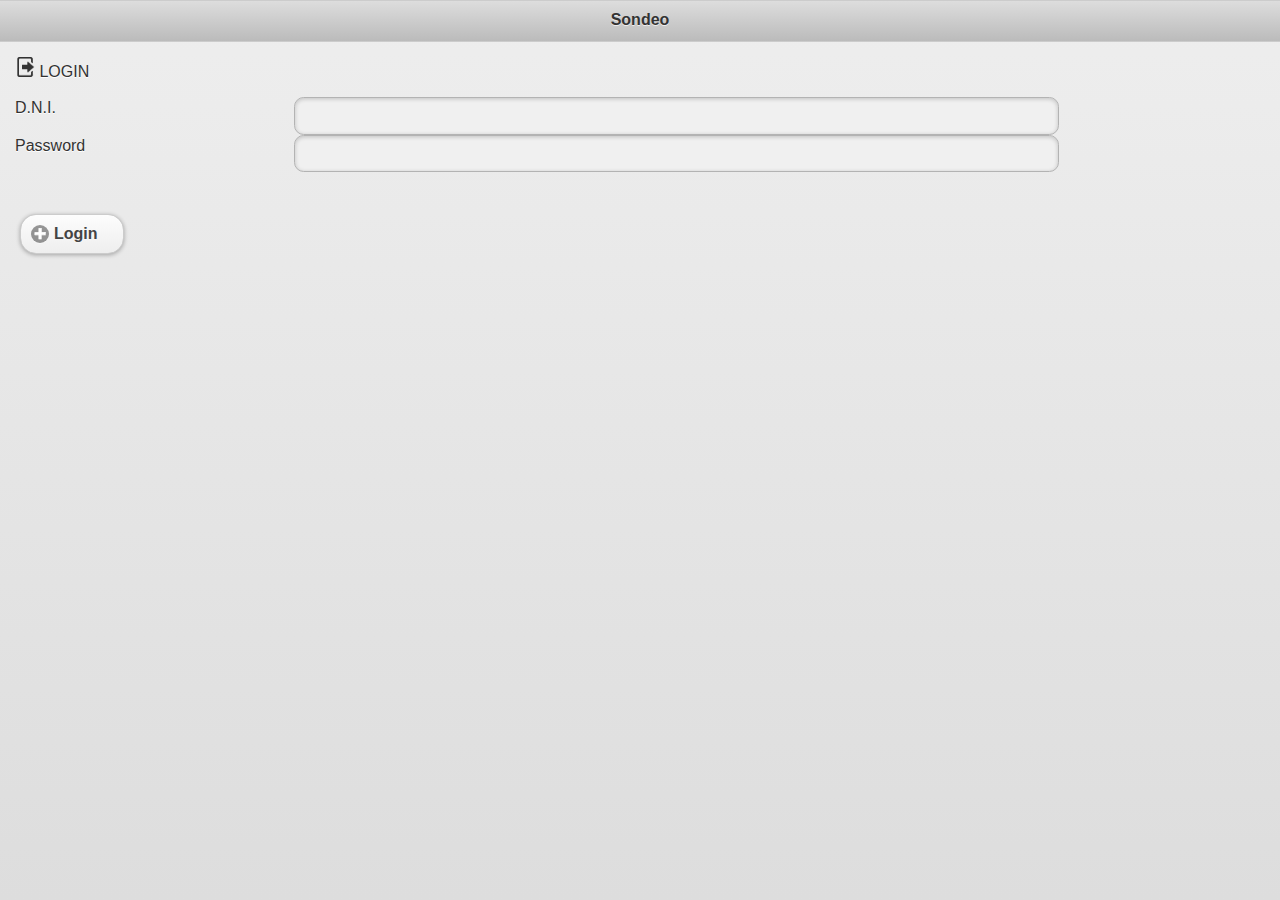
<file: assets/www/index.html>
<!DOCTYPE html>
<html>
    <head>
        <meta charset="utf-8" />
        <!--meta name="viewport" content="width=device-width, minimum-scale=1, maximum-scale=1" /-->
        <meta name="viewport" content="width=device-width, initial-scale=1.0, maximum-scale=1.0;" />

        <title>
        </title>
        <link rel="stylesheet" href="jquery.mobile/jquery.mobile-1.0.1.min.css" />
        
        <style>
            /* App custom styles */
            div.graph
        {
            width: 230px;
            height: 230px;
            float: left;
            border: 1px dashed gainsboro;
        }
        </style>
        <script language="javascript" type="text/javascript" src="js/phonegap-1.4.1.js"></script>
        <script language="javascript" type="text/javascript" src="js/jquery-1.7.1.min.js"></script>
        <script language="javascript" type="text/javascript" src="jquery.mobile/jquery.mobile-1.0.1.min.js"></script>
        <script language="javascript" type="text/javascript" src="js/jquery.raty.js"></script>
        <script language="javascript" type="text/javascript" src="js/jqm.page.params.js"></script>
        <script language="javascript" type="text/javascript" src="js/config.js"></script>
        <script language="javascript" type="text/javascript" src="js/main.js"></script>

    <body>
        <div data-role="page" id="login">
            <div data-theme="d" data-role="header" data-position="fixed">
                <h3>
                    Sondeo
                </h3>
            </div>
            <div data-role="content">
                <form url="" action="POST">
                    <img src="images/logout.png" width="20px" >
                    <span>LOGIN</span>
                    <div data-role="fieldcontain">
                        <fieldset data-role="controlgroup">
                            <label for="username">
                                D.N.I.
                            </label>
                            <input id="username" placeholder="" value="" type="number" />
                        
                            <label for="password">
                                Password
                            </label>
                            <input id="password" placeholder="" value="" type="password" />
                            <label for="password">
                            </label>
                            <input id="host" placeholder="Host" value="" type="hidden" />
                        </fieldset>
                    </div>
                    <input type="submit" data-inline="true" data-icon="plus" data-iconpos="left" value="Login" id="sub" />
                </form>
                <div id="resultBlock"></div>
            </div>
        </div>

        <!-- ACA COMIENZA LA PAGINA DE BIENVENIDA -->
        <div data-role="page" id="bienvenido">
            <div data-theme="a" data-role="header">
                <h3>
                    Sondeo
                </h3>
                <a data-role="button" data-transition="fade" data-theme="a" data-icon="delete" data-iconpos="left" id="salir">
                    Salir
                </a>
            </div>
            <div data-role="content">
           
                <div class="ui-grid-a codiqa-control moveable codiqa-container" data-cid="grid2" style="">
                  <div data-cid="gridblock3" class="codiqa-control codiqa-container ui-block-a">
                      <div style="width: 100%; height: 100%; position: relative;" data-cid="image3" class="codiqa-control">
                        <a href="#periodos" data-transition="slide" id="periodo_button">
                            <img style="width: 100%;" src="images/propuesta-icon.png" alt="image">
                        </a>
                      </div>
                  </div>
                  <div data-cid="gridblock4" class="codiqa-control codiqa-container ui-block-b">
                     <div style="width: 100%; height: 100%; position: relative;" data-cid="image3" class="codiqa-control">
                        <a href="#proyecto" data-transition="slide" id="anteproyectos_button">
                            <img style="width: 100%;" src="images/proyecto-icon.png" alt="image">
                        </a>
                      </div>
                  </div>
                  <div data-cid="gridblock5" class="codiqa-control codiqa-container ui-block-a">
                     <div style="width: 100%; height: 100%; position: relative;" data-cid="image3" class="codiqa-control">
                        <a href="#eleccion" data-transition="slide" id="resultado_button">
                            <img style="width: 100%;" src="images/resultados-icon.png" alt="image">
                        </a>
                      </div>
                  </div>
                  <div data-cid="gridblock6" class="codiqa-control codiqa-container ui-block-b">
                     <div style="width: 100%; height: 100%; position: relative;" data-cid="image3" class="codiqa-control">
                            <!-- <img src="images/add.png" alt="image"> -->
                      </div>
                  </div>
                </div>
            </div>
            <div data-theme="a" data-role="footer" data-position="fixed">
                <div data-role="navbar" data-iconpos="top">
                    <ul>
                        <li>
                            <a href="#bienvenido" data-theme="" data-icon="myhome" class="ui-btn-active">
                                Inicio
                            </a>
                        </li>
                        <li>
                            <a href="#cambiar_pass" data-theme="" data-icon="padlock" data-transition="pop">
                                Contrase&ntilde;a
                            </a>
                        </li>
                        <li>
                            <a data-theme="" data-icon="info" class="config" href="#informacion" data-transition="pop">
                                Info
                            </a>
                        </li>
                    </ul>
                </div>
                <h3>
                    <span class="nombre"></span>
                </h3>
            </div>
        </div>

        <!-- ACA COMIENZA LA PAGINA DE INFORMACION -->
        <div data-role="page" id="informacion">
            <div data-theme="a" data-role="header">
                <h3>
                    Sondeo
                </h3>
                <a data-role="button" data-rel="back" data-transition="fade" data-theme="a" data-icon="back" data-iconpos="left">
                    Atr&aacute;s
                </a>
            </div>
            <div data-role="content">
                <center>
                    <h2>Informaci&oacute;n del Cuidadano</h2>
                </center>        
                <div>
                    <h3>Nombre:</h3>
                    &nbsp;<span id="info_nombre">Juan</span>
                </div>   
                <div>
                    <h3>Apellido:</h3>
                    &nbsp;<span id="info_apellido">Perez</span>
                </div> 
                <div>
                    <h3>Municipio:</h3>
                    &nbsp;<span id="info_municipio">Corrientes</span>
                </div>
                <div>
                    <h3>Barrio:</h3>
                    &nbsp;<span id="info_barrio">Centro</span>
                </div>  

                <div>
                    <h3>Barrio:</h3>
                    &nbsp;<span id="info_barrio">Centro</span>
                </div>  
                <a data-role="button" id="desconectarse" href="#" data-icon="delete" data-iconpos="left">
                    Desconectarse
                </a>
            </div>
            <div data-theme="a" data-role="footer" data-position="fixed">
                <div data-role="navbar" data-iconpos="top">
                    <ul>
                        <li>
                            <a href="#bienvenido" data-theme="" data-icon="myhome" class="ui-btn-active">
                                Inicio
                            </a>
                        </li>
                        <li>
                            <a href="#cambiar_pass" data-theme="" data-icon="padlock" data-transition="pop">
                                Contrase&ntilde;a
                            </a>
                        </li>
                        <li>
                            <a data-theme="" data-icon="info" class="config" href="#informacion" data-transition="pop">
                                Info
                            </a>
                        </li>
                    </ul>
                </div>
                <h3>
                    <span class="nombre"></span>
                </h3>
            </div>
        </div>

        <!-- ACA LA PAGINA DE PERIODOS -->
        <div data-role="page" id="periodos">
            <div data-theme="a" data-role="header">
                <h3>
                    Sondeo
                </h3>
                 <a data-role="button" data-rel="back" data-transition="fade" data-theme="a" data-icon="back" data-iconpos="left">
                    Atr&aacute;s
                </a>
            </div>
            <div data-role="content">
                
                <ul data-role="listview" data-divider-theme="b" data-inset="true" id="lista_periodos">
                    
                </ul>

                
            </div>
            <div data-role="footer" data-id="foo1" data-position="fixed">
                <div data-role="navbar" data-iconpos="top">
                    <ul>
                        <li>
                            <a href="#bienvenido" data-theme="" data-icon="myhome">
                                Inicio
                            </a>
                        </li>
                        <li>
                            <a href="#cambiar_pass" data-theme="" data-icon="padlock" data-transition="pop">
                                Contrase&ntilde;a
                            </a>
                        </li>
                        <li>
                            <a data-theme="" data-icon="info" class="config" href="#informacion" data-transition="pop">
                                Info
                            </a>
                        </li>
                    </ul>
                </div>
                <h3>
                    <span class="nombre"></span>
                </h3>
            </div>
        </div>


        <!-- ACA LA PAGINA DE ANTEPROYECTOS -->
        <div data-role="page" id="anteproyectos">
            <div data-theme="a" data-role="header">
                <h3>
                    Sondeo
                </h3>
                 <a data-role="button" data-rel="back" data-transition="fade" data-theme="a" data-icon="back" data-iconpos="left">
                    Atr&aacute;s
                </a>
            </div>
            <div data-role="content">

            </div>
            <div data-role="footer" data-id="foo1" data-position="fixed">
                <div data-role="navbar" data-iconpos="top">
                    <ul>
                        <li>
                            <a href="#bienvenido" data-theme="" data-icon="myhome">
                                Inicio
                            </a>
                        </li>
                        <li>
                            <a href="#cambiar_pass" data-theme="" data-icon="padlock" data-transition="pop">
                                Contrase&ntilde;a
                            </a>
                        </li>
                        <li>
                            <a data-theme="" data-icon="info" class="config" href="#informacion" data-transition="pop">
                                Info
                            </a>
                        </li>
                    </ul>
                </div>
                <h3>
                    <span class="nombre"></span>
                </h3>
            </div>
        </div>


        <!-- ACA LA PAGINA DE PRESENTACION DE ANTEPROYECTO -->
        <div data-role="page" id="proyecto">
            <div data-theme="a" data-role="header">
                <h3>
                    Sondeo
                </h3>
                 <a data-role="button" data-rel="back" data-transition="fade" data-theme="a" data-icon="back" data-iconpos="left">
                    Atr&aacute;s
                </a>
            </div>
            <div data-role="content" id="coll">
                <div data-role="collapsible-set" id="col_set">
                    
                </div>

               
            </div>
            <div data-role="footer" data-id="foo1" data-position="fixed">
                <div data-role="navbar" data-iconpos="top">
                    <ul>
                        <li>
                            <a href="#bienvenido" data-theme="" data-icon="myhome">
                                Inicio
                            </a>
                        </li>
                        <li>
                            <a href="#cambiar_pass" data-theme="" data-icon="padlock" data-transition="pop">
                                Contrase&ntilde;a
                            </a>
                        </li>
                        <li>
                            <a data-theme="" data-icon="info" class="config" href="#informacion" data-transition="pop">
                                Info
                            </a>
                        </li>
                    </ul>
                </div>
                <h3>
                    <span class="nombre"></span>
                </h3>
            </div>
        </div>


         <!-- ACA LA PAGINA DE Eleeciones cerradas -->
        <div data-role="page" id="eleccion">
            <div data-theme="a" data-role="header">
                <h3>
                    Sondeo
                </h3>
                 <a data-role="button" data-rel="back" data-transition="fade" data-theme="a" data-icon="back" data-iconpos="left">
                    Atr&aacute;s
                </a>
            </div>
            <div data-role="content">
                <ul data-role="listview" data-divider-theme="b" data-inset="true" id="elecciones_cerradas">
                    
                </ul>

            </div>
            <div data-role="footer" data-id="foo1" data-position="fixed">
                <div data-role="navbar" data-iconpos="top">
                    <ul>
                        <li>
                            <a href="#bienvenido" data-theme="" data-icon="myhome">
                                Inicio
                            </a>
                        </li>
                        <li>
                            <a href="#cambiar_pass" data-theme="" data-icon="padlock" data-transition="pop">
                                Contrase&ntilde;a
                            </a>
                        </li>
                        <li>
                            <a data-theme="" data-icon="info" class="config" href="#informacion" data-transition="pop">
                                Info
                            </a>
                        </li>
                    </ul>
                </div>
                <h3>
                    <span class="nombre"></span>
                </h3>
            </div>
        </div>


         <!-- ACA LA PAGINA DE Eleeciones cerradas -->
        <div data-role="page" id="resultados_page">
            <div data-theme="a" data-role="header">
                <h3>
                    Sondeo
                </h3>
                 <a data-role="button" data-rel="back" data-transition="fade" data-theme="a" data-icon="back" data-iconpos="left">
                    Atr&aacute;s
                </a>
            </div>
            <div data-role="content">
                <div class="ui-grid-solo">
                    <div class="ui-block-a">Resultados WCKOWA</div>
                </div>
                <div class="ui-grid-a ui-bar-b" id="cab_res_wckowa">
                    <div class="ui-block-a" style="font-size:12px;">Anteproyecto</div>
                    <div class="ui-block-b" style="font-size:12px;">WCK-OWA</div>
                </div>


                <div class="ui-grid-solo">
                    <div class="ui-block-a">Resultados Media</div>
                </div>
                <div class="ui-grid-a ui-bar-b" id="cab_res_media">
                    <div class="ui-block-a" style="font-size:12px;">Anteproyecto</div>
                    <div class="ui-block-b" style="font-size:12px;">Media</div>
                </div>
            </div>
            <div data-role="footer" data-id="foo1" data-position="fixed">
                <div data-role="navbar" data-iconpos="top">
                    <ul>
                        <li>
                            <a href="#bienvenido" data-theme="" data-icon="myhome">
                                Inicio
                            </a>
                        </li>
                        <li>
                            <a href="#cambiar_pass" data-theme="" data-icon="padlock" data-transition="pop">
                                Contrase&ntilde;a
                            </a>
                        </li>
                        <li>
                            <a data-theme="" data-icon="info" class="config" href="#informacion" data-transition="pop">
                                Info
                            </a>
                        </li>
                    </ul>
                </div>
                <h3>
                    <span class="nombre"></span>
                </h3>
            </div>
        </div>




        <!-- Pagina de cambio de contraseña -->
        <div data-role="page" id="cambiar_pass">
            <div data-theme="a" data-role="header" data-position="fixed">
                <h3>
                    Sondeo
                </h3>
                <a data-role="button" data-rel="back" data-transition="fade" data-theme="a" data-icon="back" data-iconpos="left">
                    Atr&aacute;s
                </a>
            </div>
            <div data-role="content">
                <form url="" action="POST">
                    
                    <span>Cambio de Contrase&ntilde;a</span>
                    <div data-role="fieldcontain">
                        <fieldset data-role="controlgroup">
                            <input id="old_password" placeholder="Contrase&ntilde;a" value="" type="password" />
                            <br />                        
                            <input id="nb_password" placeholder="Nueva Contrase&ntilde;a" value="" type="password" />
                            <br />                        
                            <input id="con_nb_password" placeholder="Repetir Nueva Contrase&ntilde;a" value="" type="password" />
                        </fieldset>
                    </div>
                    <input type="submit" data-inline="true" data-icon="check" data-iconpos="left" value="Guardar" id="g_pass" />
                </form>
                <div id="resultBlock"></div>
            </div>
            <div data-theme="a" data-role="footer" data-position="fixed">
                <div data-role="navbar" data-iconpos="top">
                    <ul>
                        <li>
                            <a href="#bienvenido" data-theme="" data-icon="myhome" data-transition="pop">
                                Inicio
                            </a>
                        </li>
                        <li>
                            <a href="#" data-theme="" data-icon="padlock" class="ui-btn-active">
                                Contrase&ntilde;a
                            </a>
                        </li>
                        <li>
                            <a data-theme="" data-icon="info" class="config" href="#informacion" data-transition="pop">
                                Info
                            </a>
                        </li>
                    </ul>
                </div>
                <h3>
                    <span class="nombre"></span>
                </h3>
            </div>
        </div>
        


        <div data-role="page" id="nueva_propuesta">
            <div data-theme="a" data-role="header" data-position="fixed">
                <h3>
                    Sondeo
                </h3>
                <a data-role="button" data-rel="back" data-transition="fade" data-theme="a" data-icon="back" data-iconpos="left">
                    Atr&aacute;s
                </a>
            </div>
            <div data-role="content">
                <form url="" action="POST">
                    
                    <span>Nueva Propuesta</span>
                    <div data-role="fieldcontain">
                        <fieldset data-role="controlgroup">
                            <input id="propuesta" value="" type="text" />
                        </fieldset>
                    </div>
                    <input type="submit" data-inline="true" data-icon="check" data-iconpos="left" value="Guardar" id="g_prop" />
                </form>
                <div id="resultBlock"></div>
            </div>
            <div data-theme="a" data-role="footer" data-position="fixed">
                <div data-role="navbar" data-iconpos="top">
                    <ul>
                        <li>
                            <a href="#bienvenido" data-theme="" data-icon="myhome" data-transition="pop">
                                Inicio
                            </a>
                        </li>
                        <li>
                            <a href="#" data-theme="" data-icon="padlock" class="ui-btn-active">
                                Contrase&ntilde;a
                            </a>
                        </li>
                        <li>
                            <a data-theme="" data-icon="info" class="config" href="#informacion" data-transition="pop">
                                Info
                            </a>
                        </li>
                    </ul>
                </div>
                <h3>
                    <span class="nombre"></span>
                </h3>
            </div>
        </div>
    </body>
</html>
</file>
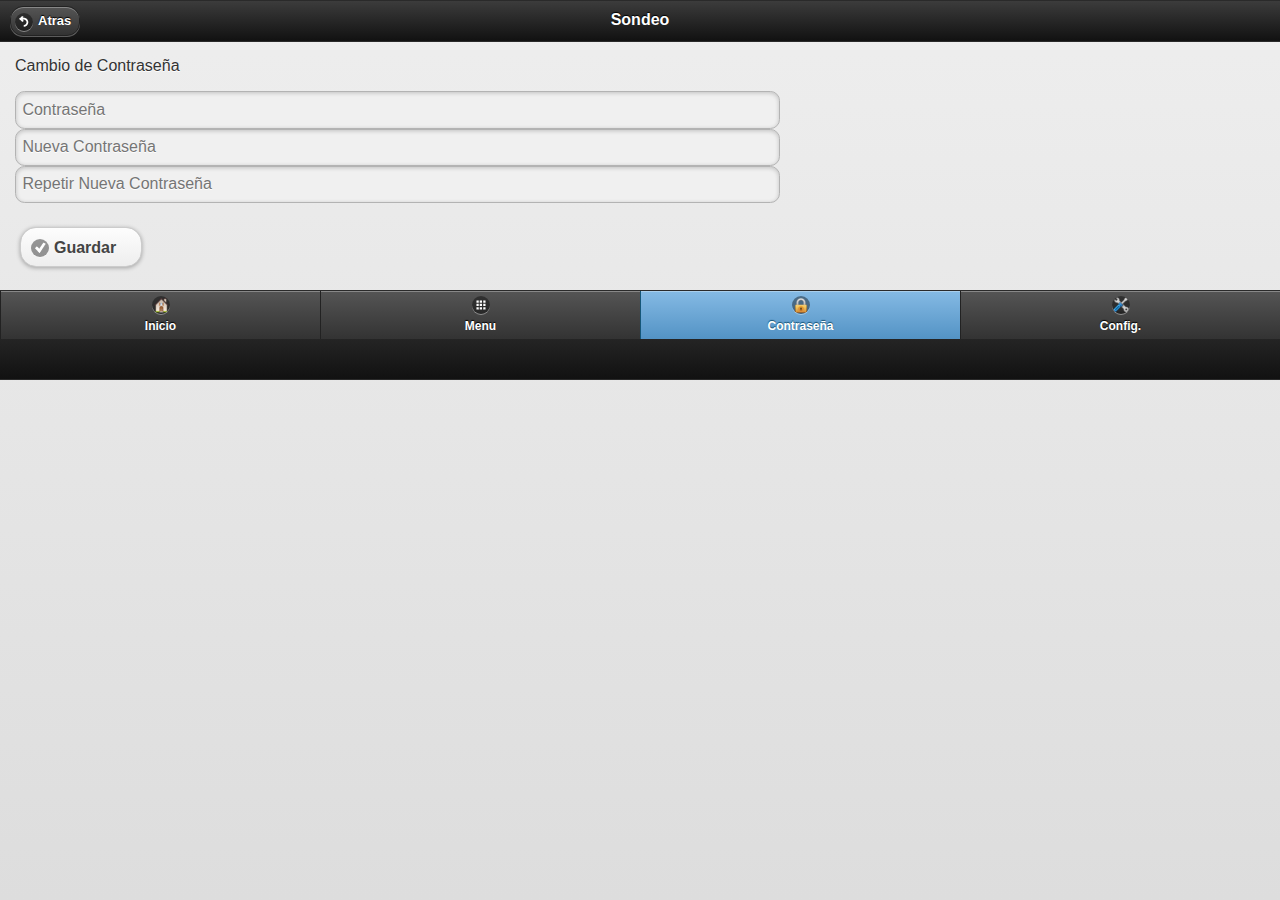
<file: assets/www/cambiar_pass.html>
<!DOCTYPE html>
<html>
    <head>
        <meta charset="utf-8" />
        <meta name="viewport" content="width=device-width, minimum-scale=1, maximum-scale=1" />
        <title>
        </title>
        <link rel="stylesheet" href="jquery.mobile/jquery.mobile-1.0.1.min.css" />
        <style>
            /* App custom styles */
        </style><script src="js/phonegap-1.4.1.js">
        </script>
        <script src="js/jquery-1.7.1.min.js">
        </script>
        <script src="jquery.mobile/jquery.mobile-1.0.1.min.js">
        </script>
        <script src="js/config.js">
        </script>
    <body>
        
        <!-- Pagina de cambio de contraseña -->
        <div data-role="page" id="cambiar_pass">
            <div data-theme="a" data-role="header" data-position="fixed">
                <h3>
                    Sondeo
                </h3>
                <a data-role="button" data-rel="back" data-transition="fade" data-theme="a" data-icon="back" data-iconpos="left">
                    Atras
                </a>
            </div>
            <div data-role="content">
                <form url="" action="POST">
                    
                    <span>Cambio de Contrase&ntilde;a</span>
                    <div data-role="fieldcontain">
                        <fieldset data-role="controlgroup">
                            <input id="old_password" placeholder="Contrase&ntilde;a" value="" type="password" />
                            <br />                        
                            <input id="nb_password" placeholder="Nueva Contrase&ntilde;a" value="" type="password" />
                            <br />                        
                            <input id="con_nb_password" placeholder="Repetir Nueva Contrase&ntilde;a" value="" type="password" />
                        </fieldset>
                    </div>
                    <input type="submit" data-inline="true" data-icon="check" data-iconpos="left" value="Guardar" id="g_pass" />
                </form>
                <div id="resultBlock"></div>
            </div>
            <div data-theme="a" data-role="footer">
                <div data-role="navbar" data-iconpos="top">
                    <ul>
                        <li>
                            <a href="index.html#bienvenido" data-theme="" data-icon="myhome" data-transition="pop">
                                Inicio
                            </a>
                        </li>
                        <li>
                            <a href="#" data-theme="" data-icon="grid" data-transition="pop">
                                Menu
                            </a>
                        </li>
                        <li>
                            <a href="#" data-theme="" data-icon="padlock" class="ui-btn-active">
                                Contrase&ntilde;a
                            </a>
                        </li>
                        <li>
                            <a href="#" data-theme="" data-icon="tools" class="config" data-transition="pop">
                                Config.
                            </a>
                        </li>
                    </ul>
                </div>
                <h3>
                    <span class="nombre"></span>
                </h3>
            </div>
        </div>
        
       <script>
       var storage = window.localStorage;      
       var login=jQuery.parseJSON(storage.getItem("login")) ;
       $('#resultBlock').html(storage.getItem("login"));

    
       function alertDismissed(button) {
        if (button==1) navigator.app.exitApp();
            // do something
            //alert('You selected button ' + button);
        }
        
        function cerrar_session(button) {
            if (button==1) {
                storage.clear();
                navigator.app.exitApp();
            }
            // do something
            //alert('You selected button ' + button);
        }
        


        function salir () {
             navigator.notification.confirm(
                '¿Desea Salir?',  // message
                 alertDismissed,             // callback to invoke with index of button pressed
                'Sondeo',            // title
                'OK,Cancelar'          // buttonLabels
            );
        }

        function onEndCallKeyDown(){
            navigator.notification.confirm(
                '¿Desea Salir?',  // message
                 cerrar_session,             // callback to invoke with index of button pressed
                'Sondeo',            // title
                'OK,Cancelar'          // buttonLabels
            );
        }

        $(document).ready(function() {
            //alert(storage.getItem('username') +  ' ' + storage.getItem('password'))
            //document.addEventListener("menubutton", onEndCallKeyDown, false);

            
            //login=storage.getItem("login")
            //if(login!='null'){}


            $(".config").click(function(e){
                onEndCallKeyDown();
            });

            $("#salir").click(function(e){
                salir();               
            });

            $("#g_pass").click(function(e){
                e.preventDefault();
                var url ="http://"+host+"/users/cambiar_pass.json";    
                $.ajax({
                  url: url,
                  data:{'n_pass':$('#nb_password').val(),'cn_pass':$('#con_nb_password').val(),
                        'password':$("#old_password").val(),'login':storage.getItem('username'),'id':login.usuario.id},
                  timeout: 10000,
                  type:'POST',
                  beforeSend: function( xhr ) {
                     $.mobile.showPageLoadingMsg("b", "Cargando...", true);
                  },
                  success: function( data ) {
                    alert(data.message);
                    if (data.status!='ERROR'){
                        history.back();  
                    
                    }

                  },
                  error: function(){
                     navigator.notification.alert(
                        'Imposible conectar con el Servidor!',  // message
                        null,         // callback
                        'Error',            // title
                        'OK'                  // buttonName
                    );
                  },

                  complete: function(){
                    $.mobile.hidePageLoadingMsg();
                  }
                });
                               
            });

            
            
        });
        </script>
    </body>
</html>
</file>
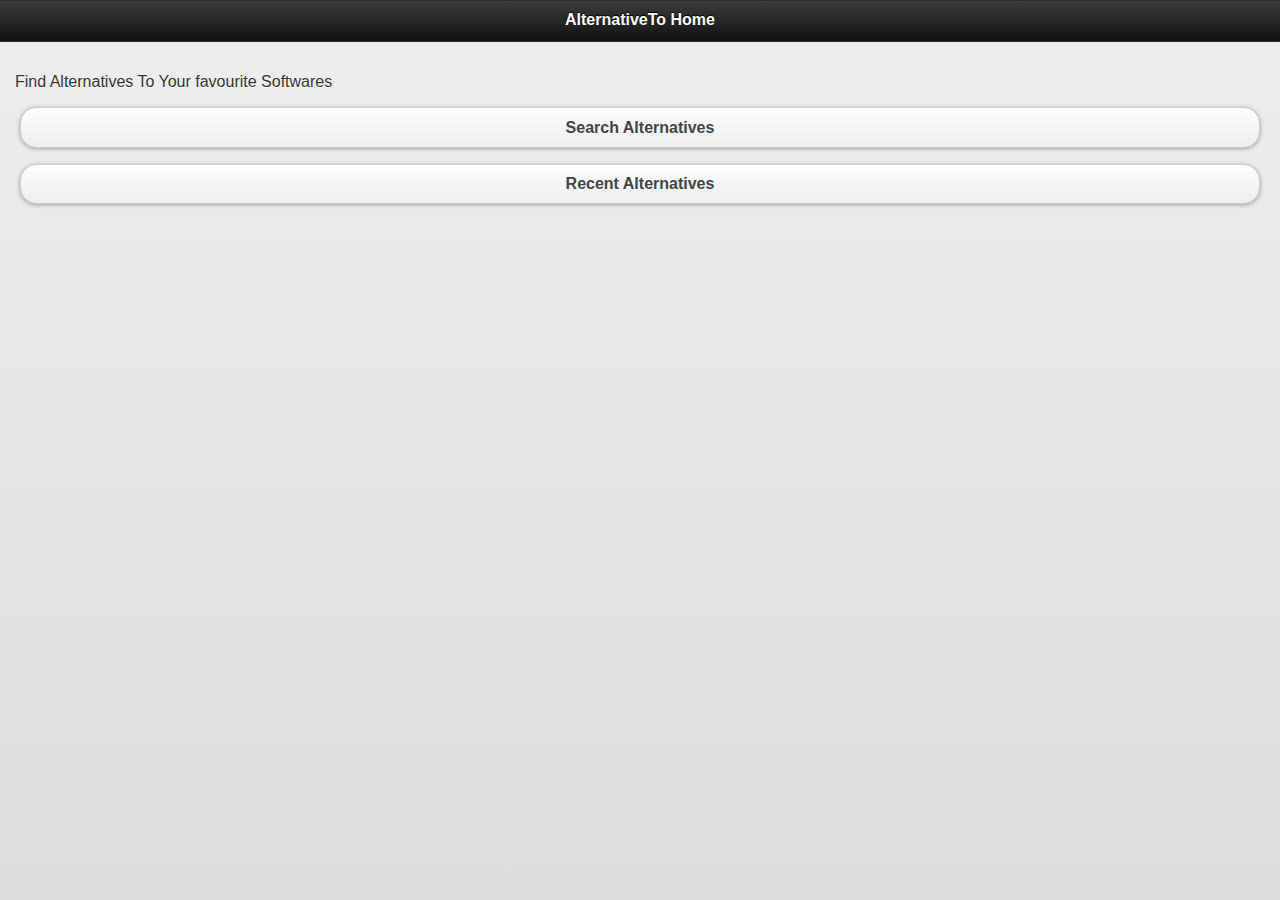
<file: assets/www/index2.html>
<!DOCTYPE HTML>
<html>
<head>
<title>PhoneGap</title>
	<meta charset="utf-8" />
        <meta name="viewport" content="width=device-width, minimum-scale=1, maximum-scale=1" />
        <title>
        </title>
        <link rel="stylesheet" href="jquery.mobile/jquery.mobile-1.0.1.min.css" />
        <style>
            /* App custom styles */
        </style>
        <script type="text/javascript" charset="utf-8" src="js/phonegap-1.4.1.js"></script>
        <script src="js/jquery-1.7.1.js">
        </script>

        <script src="jquery.mobile/jquery.mobile-1.0.1.min.js">
        </script>
        <!--script src="js/config.js">
        </script-->
	
	<script type="text/javascript">

	$( function() {
		
		$('#searchButton').click(function() {
		
		    function reachableCallback(reachability) {
    			// There is no consistency on the format of reachability
    			var networkState = reachability.code || reachability;

    			var states = {};
    			states[NetworkStatus.NOT_REACHABLE]                      = 'No network connection';
    			states[NetworkStatus.REACHABLE_VIA_CARRIER_DATA_NETWORK] = 'Carrier data connection';
    			states[NetworkStatus.REACHABLE_VIA_WIFI_NETWORK]         = 'WiFi connection';

    			alert('Connection type: ' + states[networkState]);
			}

			navigator.network.isReachable('phonegap.com', reachableCallback);
  			
  			
  			$.getJSON('http://api.alternativeto.net/software/'+$('#searchBox').val()+'/?count=15', 
  			function(data) {
  			    
  			    var items=data.Items;
  			    var list = $('#list');
  			    list.html("");
  				$.each(items, function(key, val) {
  				    
    				list.append(
      				  $(document.createElement('li')).html(val.Name)
    				);
  				});
  				
  				
  				list.listview("destroy").listview()

			});
  			
		});

  	    document.addEventListener("deviceready", onDeviceReady, false);

	} );
	

    // PhoneGap is loaded and it is now safe to make calls PhoneGap methods
    //
    function onDeviceReady() {
        
    }

</script>  
  
</head>
<body>

    <div data-role="page" id="home"> 
 
  <div data-role="header"> 
    <h1>AlternativeTo Home</h1> 
  </div> 
 
  <div data-role="content">
    <p>Find Alternatives To Your favourite Softwares </p>
    <p><a href="#search" data-role="button">Search Alternatives</a></p>    
    <p><a href="#recent" data-role="button">Recent Alternatives</a></p>
  </div> 
 
</div> 
 
<div data-role="page" id="search"> 
 
  <div data-role="header" data-position="fixed"> 
    <h1>Search Alternatives</h1> 
    <div class="ui-body ui-body-b"> 
     
         <input type="text" name="search" id="searchBox" value="" data-theme="a" /> 
         <button type="submit" data-theme="a" id="searchButton">Search</button>     
      
    </div>  
  </div> 
 
  <div data-role="content"> 
     
     <ul data-role="listview" id="list"> 
      
    </ul> 
      
        
    
  </div> 
 
</div>

<div data-role="page" id="recent"> 
 
  <div data-role="header"> 
    <h1> Recent Alternatives</h1> 
  </div> 
 
  <div data-role="content"> 
    <p>This app rocks!</p> 
     
  </div> 
 
</div> 
 
</body>
</html>
</file>
